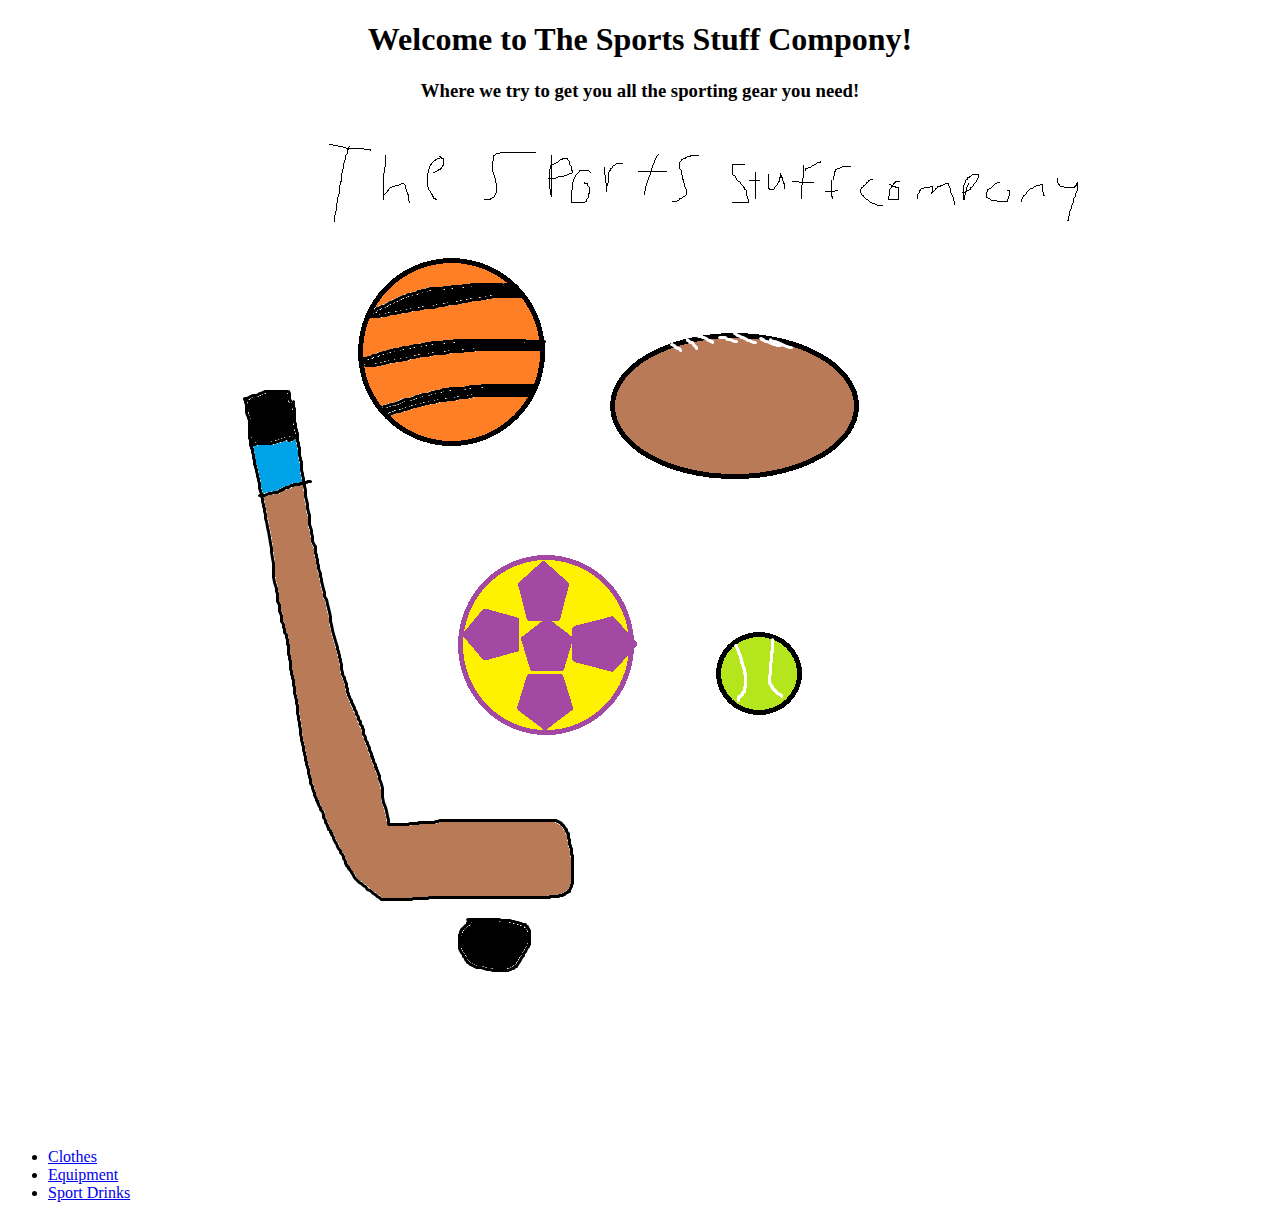
<file: index.html>
<!DOCTYPE html>

<html>

    <head>

        <title>
            The Sports Stuff Compony 
        </title>

        <link rel="stylesheet" href="styles.css">

    </head>

    <body>
        
        <h1 class="head">
             Welcome to The Sports Stuff Compony!
        </h1>

        <h3 class="head">
             Where we try to get you all the sporting gear you need!
        </h3>

        <img class=logo src="Images/storelogo.png" alt="">

        <ul calss="nav">

            <li> 
                <a href="Clothes.html">Clothes</a>

            </li>

            <li>

                <a href="Equipment.html">Equipment</a>

            </li>

            <li>
                
                <a href="SportDrinks.html">Sport Drinks</a>
               
            </li>

        </ul>





























    </body>

</html>
</file>
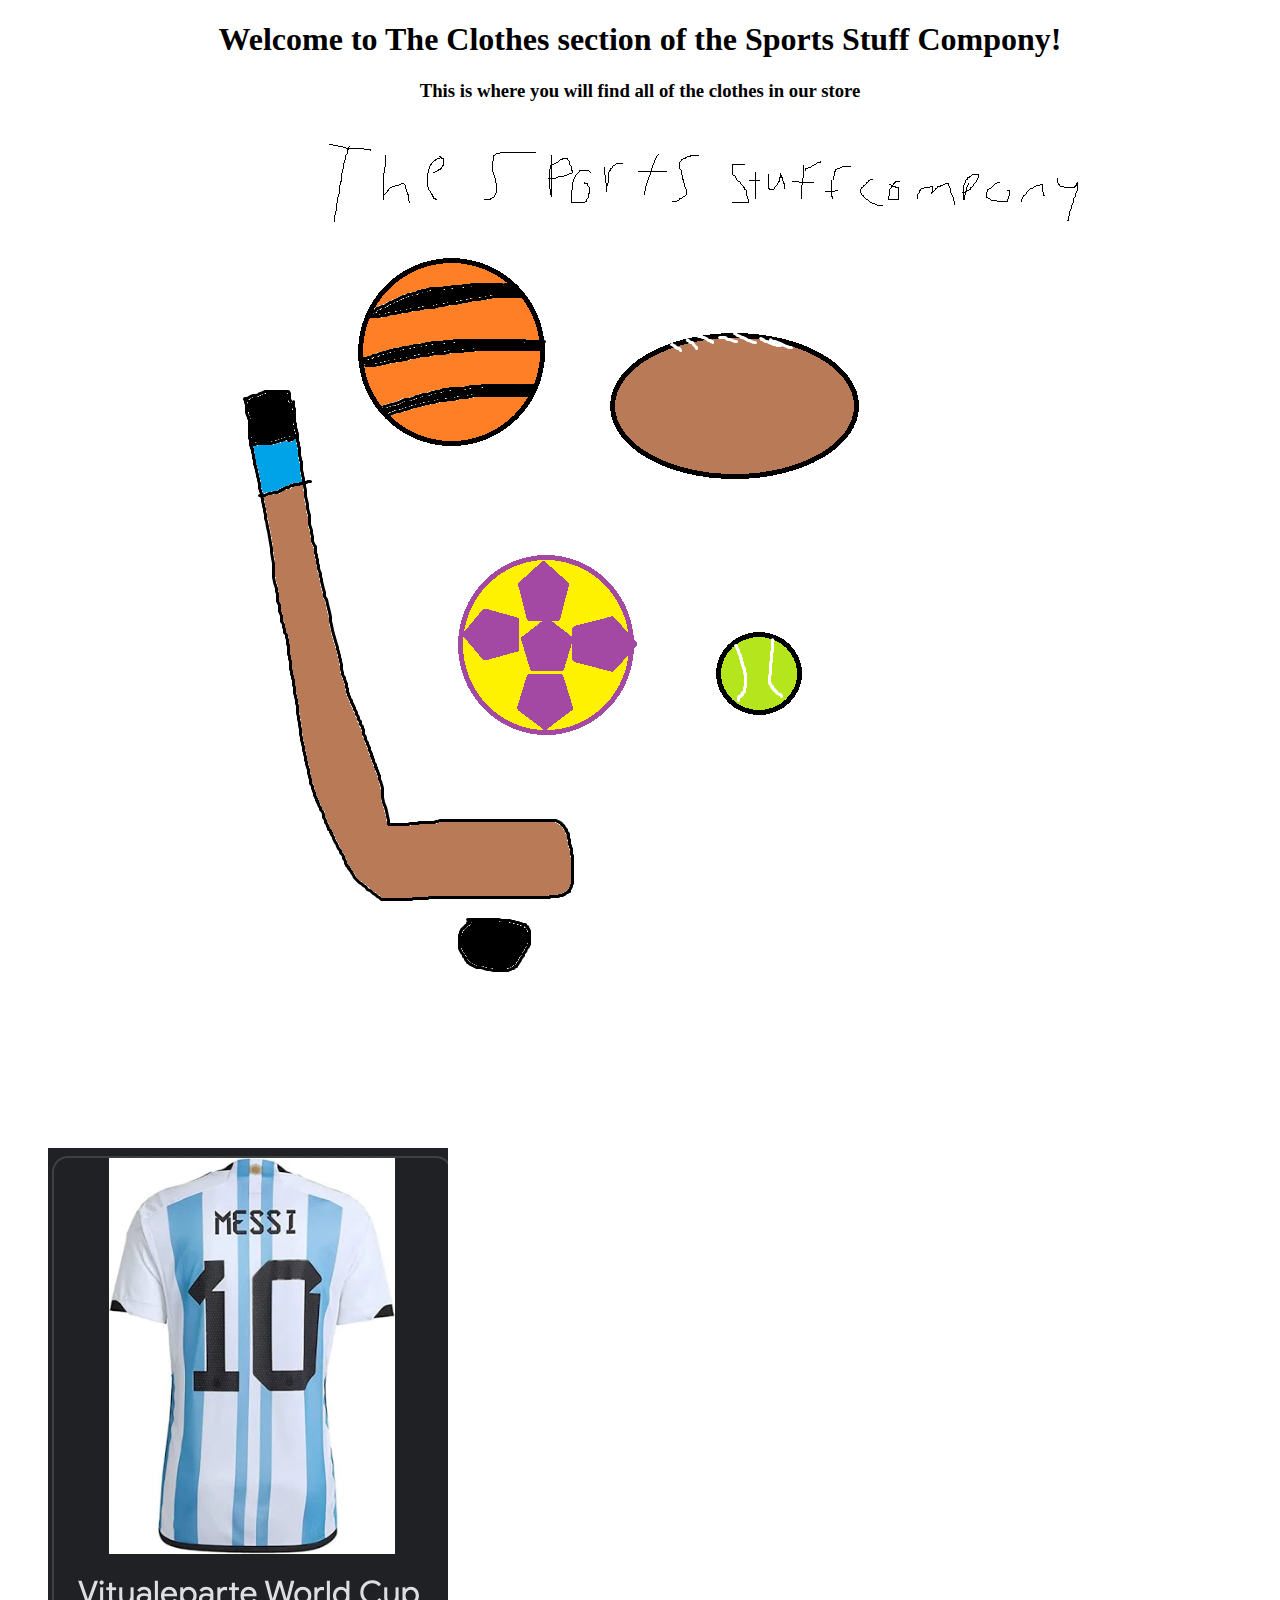
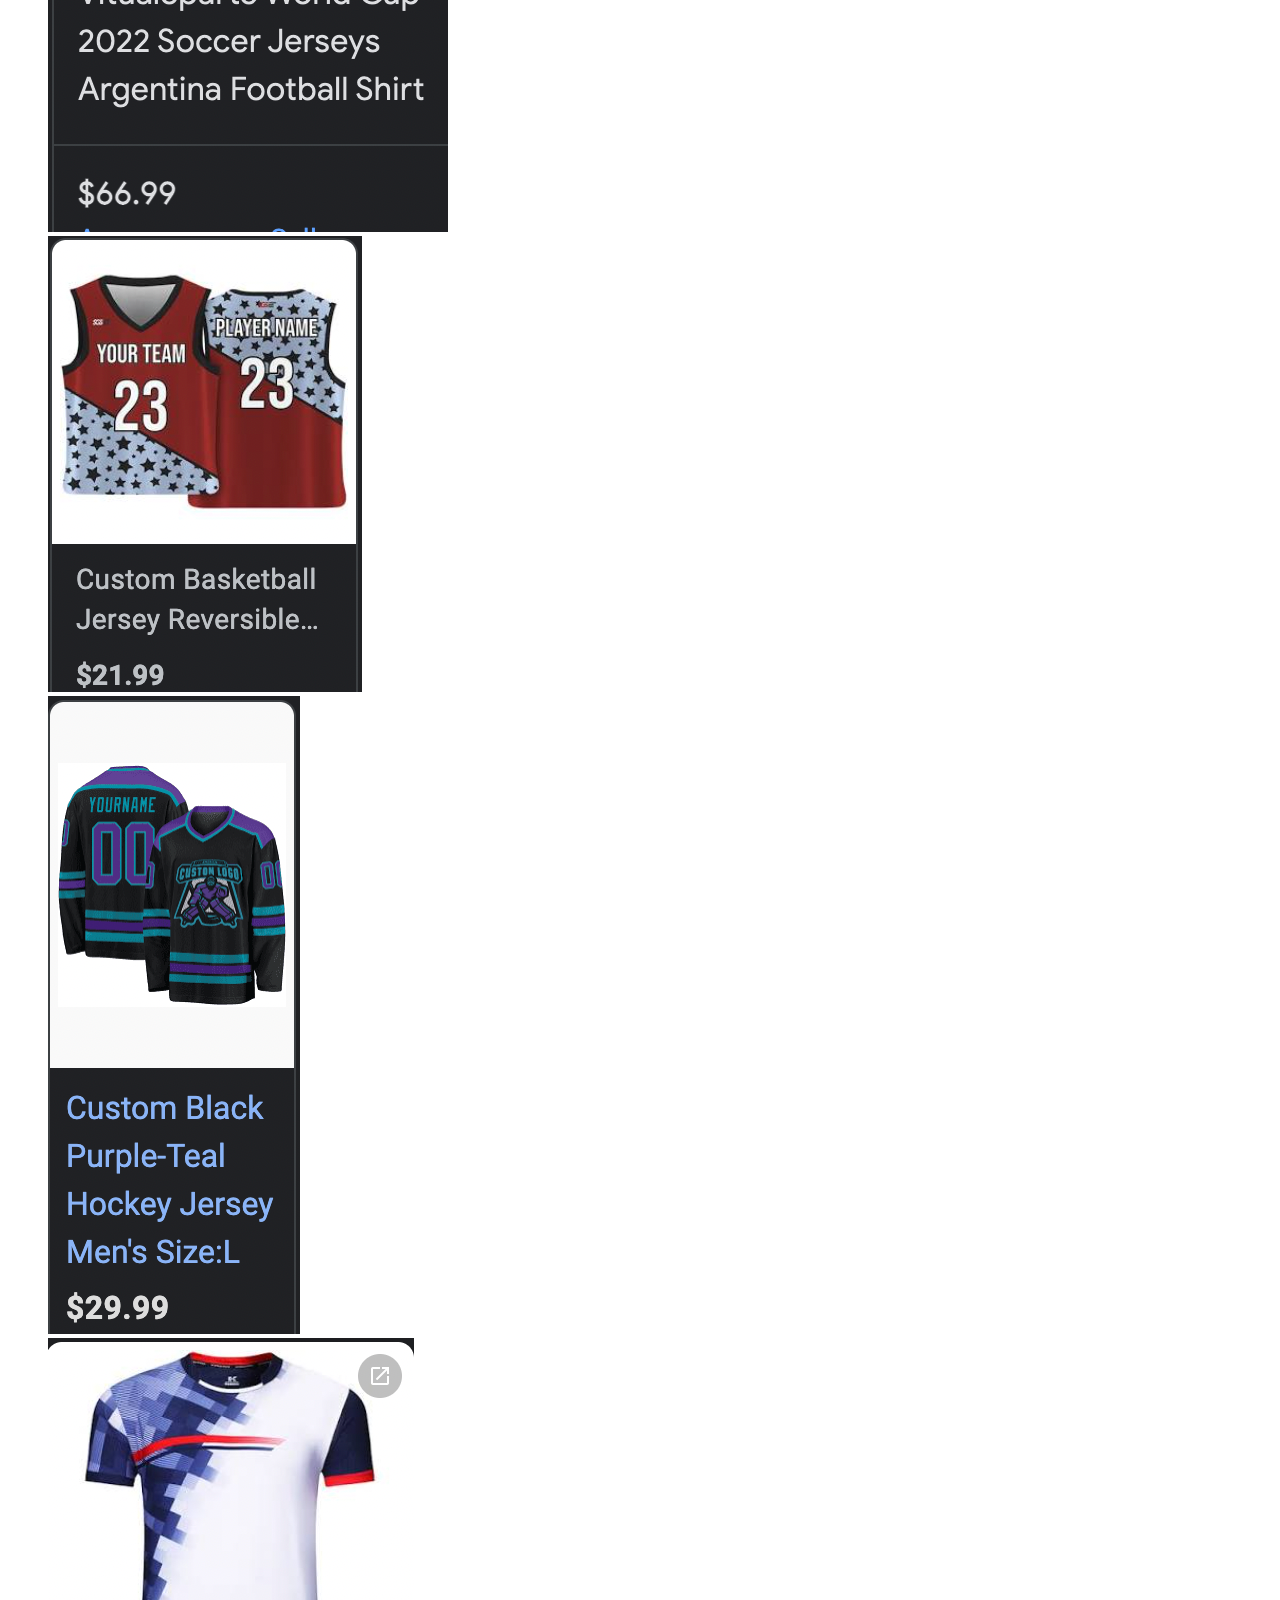
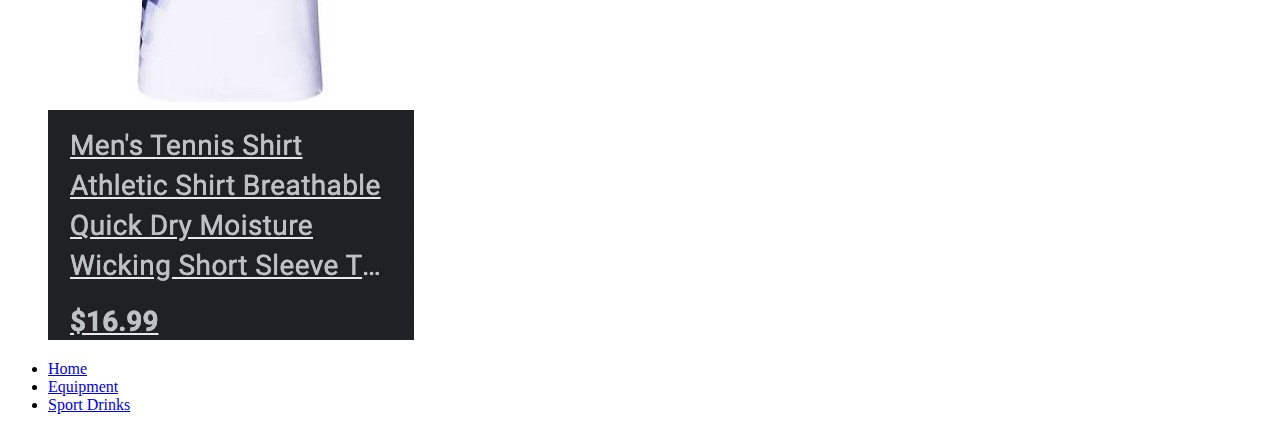
<file: Clothes.html>
<!DOCTYPE html>

<html>

    <head>

        <title>
            The Sports Stuff Compony 
        </title>

        <link rel="stylesheet" href="styles.css">

    </head>

    <body>
        
        <h1 class="head">
             Welcome to The Clothes section of the Sports Stuff Compony!
        </h1>

        <h3 class="head">
             This is where you will find all of the clothes in our store 
        </h3>

        <img class=logo src="Images/storelogo.png" alt="">

        <dl calss="shop">

            <dd>
                <img src="Images/Screen Shot 2022-12-11 at 9.23.54 PM.png" alt="">
            </dd>

            <dd>
               <img src="Images/Screen Shot 2022-12-11 at 9.28.12 PM.png" alt="">
            </dd>

            <dd>
                <img src="Images/Screen Shot 2022-12-11 at 9.29.16 PM.png" alt="">
            </dd>

            <dd>
                <img src="Images/Screen Shot 2022-12-11 at 9.30.08 PM.png" alt="">
            </dd>

        </dl>

        <ul calss="nav">

            <li> 
                <a href="index.html">Home</a>

            </li>

            <li>

                <a href="Equipment.html">Equipment</a>

            </li>

            <li>
                
                <a href="SportDrinks.html">Sport Drinks</a>
               
            </li>

        </ul>





























    </body>

</html>
</file>
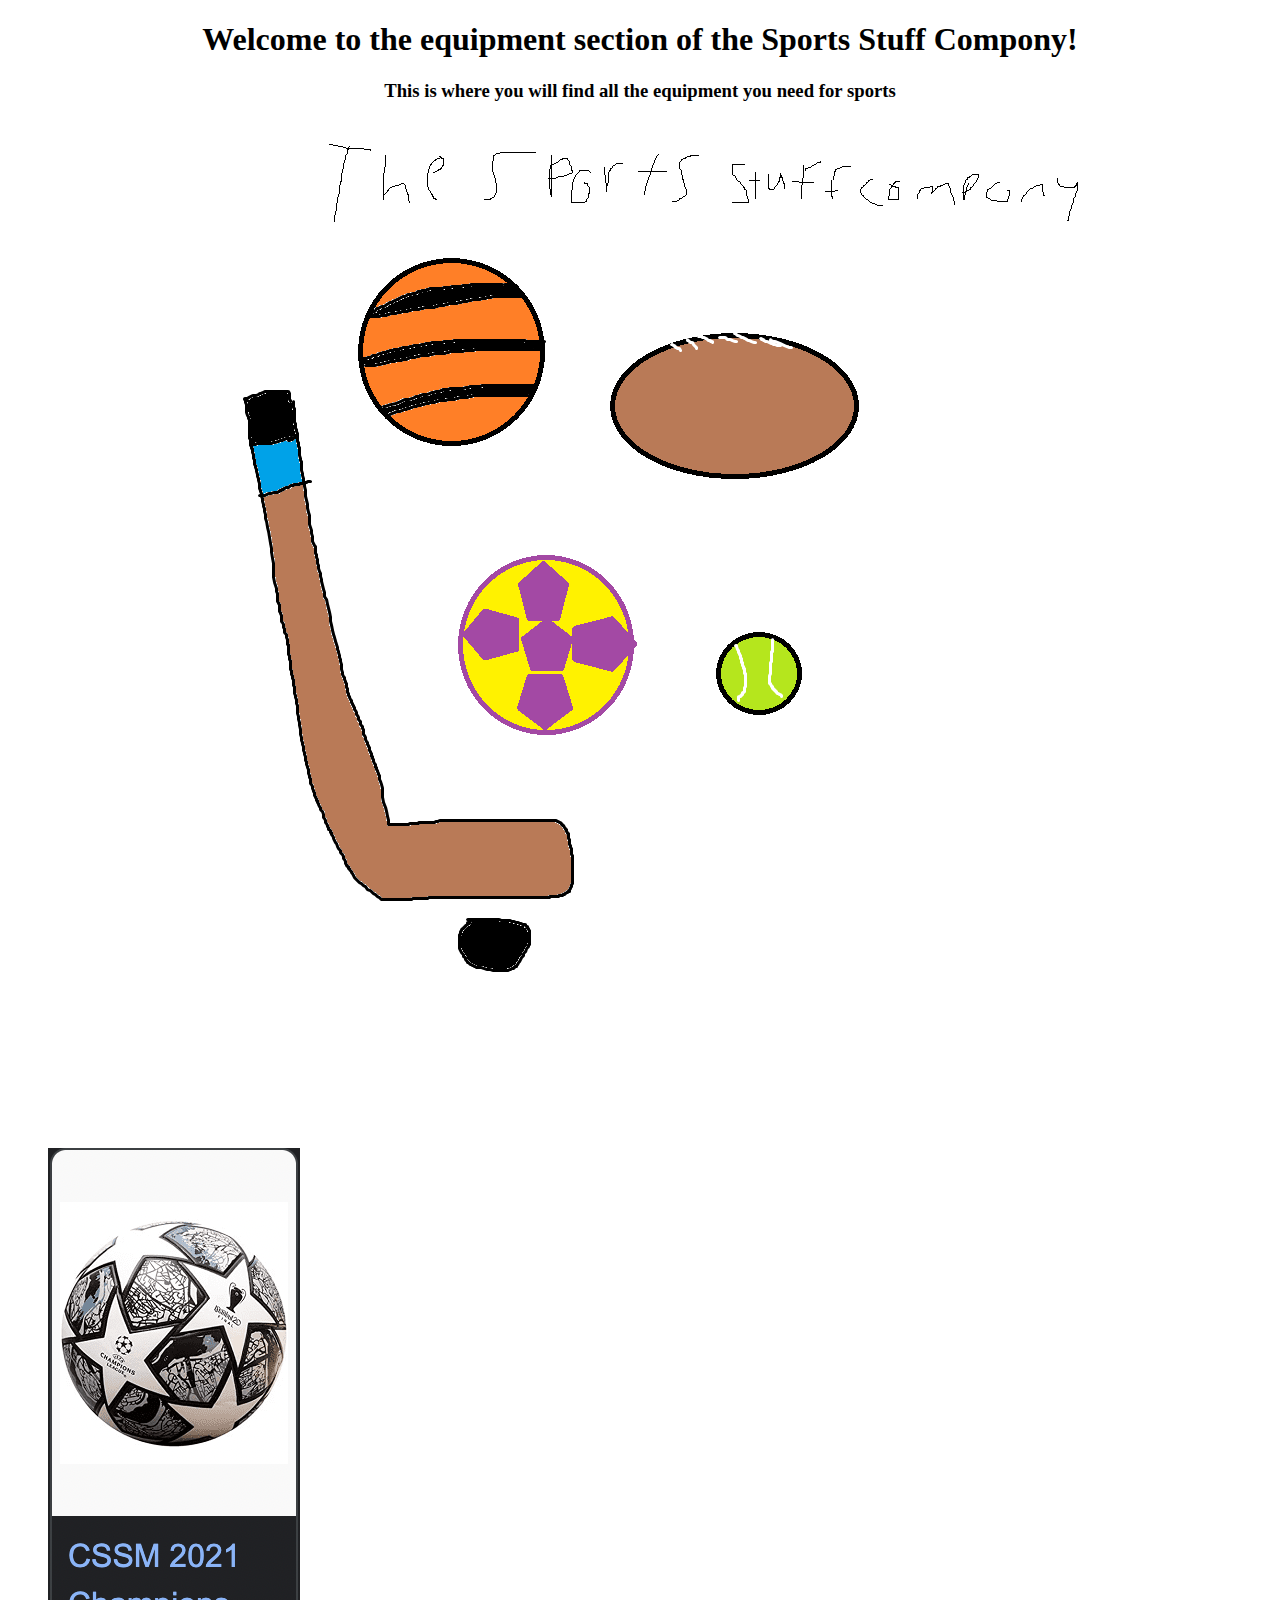
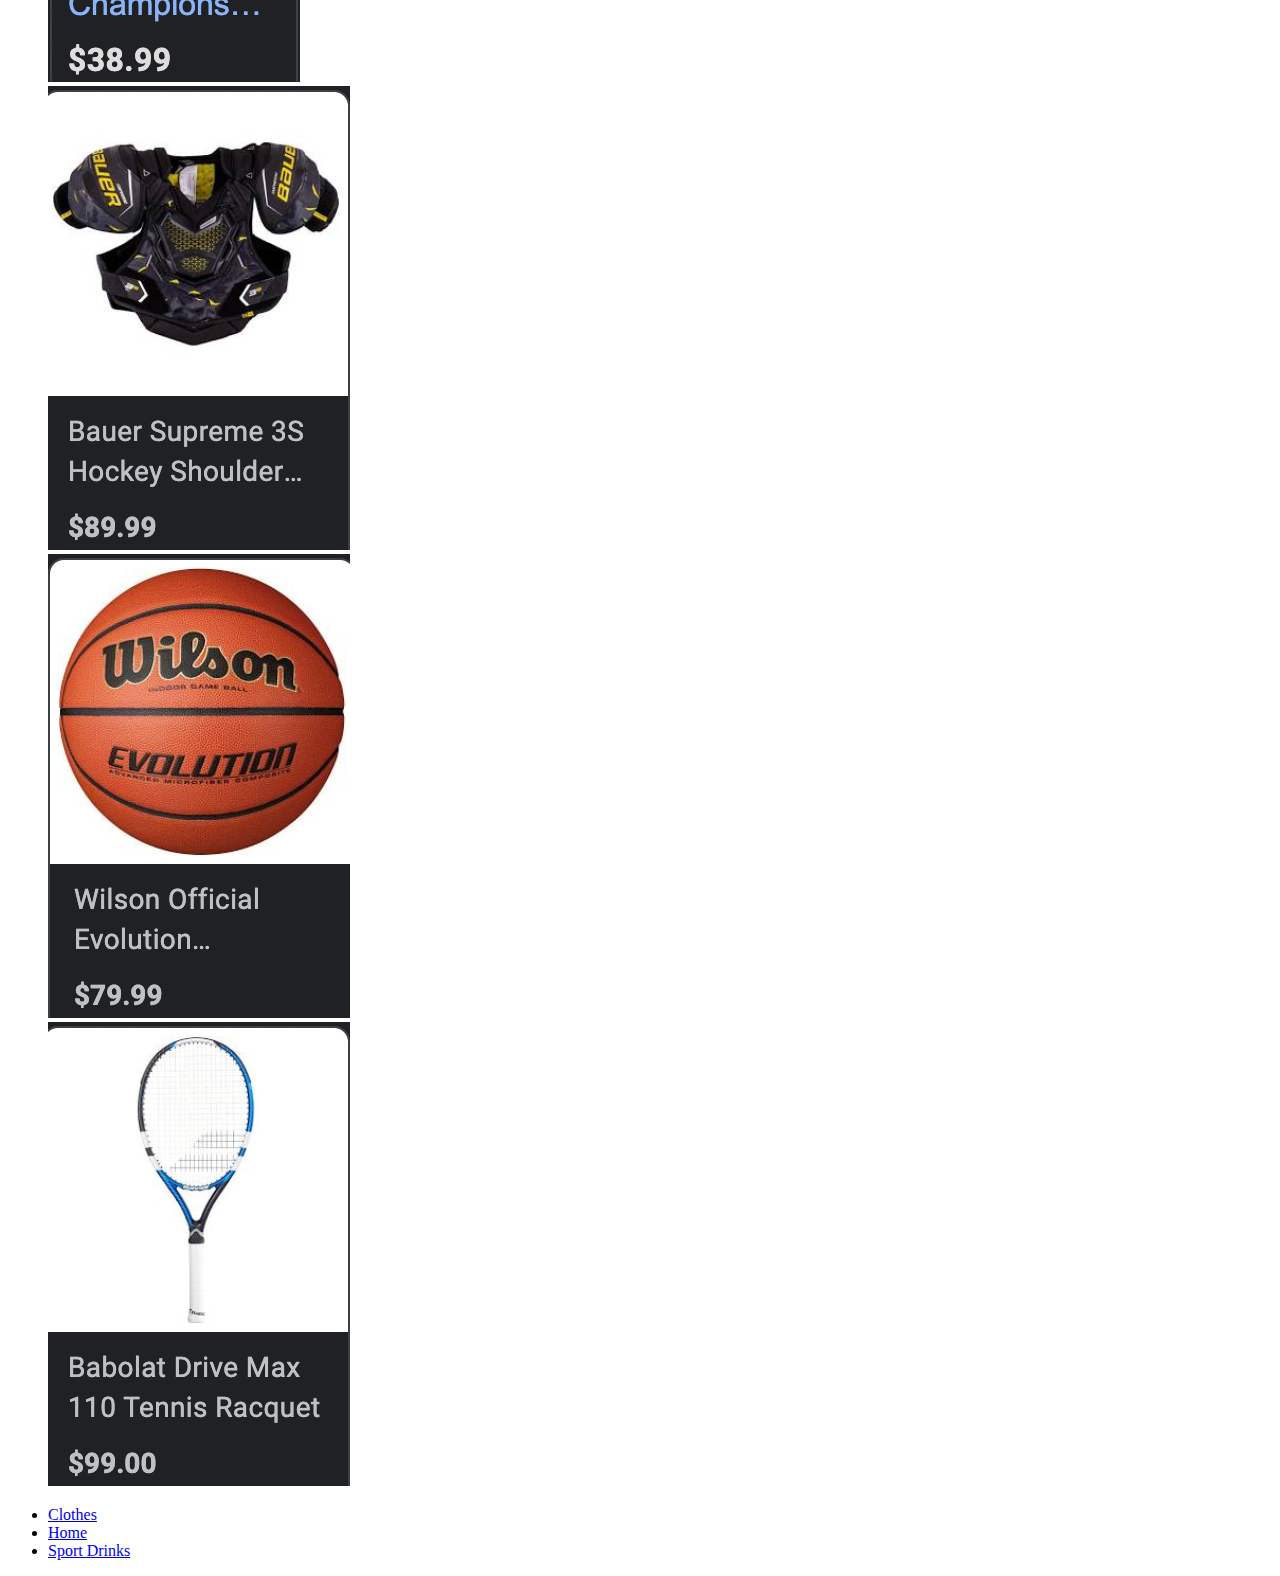
<file: Equipment.html>
<!DOCTYPE html>

<html>

    <head>

        <title>
            The Sports Stuff Compony 
        </title>

        <link rel="stylesheet" href="styles.css">

    </head>

    <body>
        
        <h1 class="head">
           Welcome to the equipment section of the Sports Stuff Compony! 
        </h1>

        <h3 class="head">
             This is where you will find all the equipment you need for sports 
        </h3>

        <img class=logo src="Images/storelogo.png" alt="">

        <dl calss="shop">

            <dd>
               <img src="Images/Screen Shot 2022-12-11 at 9.35.04 PM.png" alt="">
            </dd>

            <dd>
                <img src="Images/Screen Shot 2022-12-11 at 9.36.05 PM.png" alt="">
            </dd>

            <dd>
                <img src="Images/Screen Shot 2022-12-11 at 9.37.12 PM.png" alt="">
            </dd>

            <dd>
                <img src="Images/Screen Shot 2022-12-11 at 9.37.47 PM.png" alt="">
            </dd>

        </dl>

        <ul calss="nav">

            <li> 
                <a href="Clothes.html">Clothes</a>

            </li>

            <li>

                <a href="index.html">Home</a>

            </li>

            <li>
                
                <a href="SportDrinks.html">Sport Drinks</a>
               
            </li>

        </ul>



























    </body>

</html>
</file>
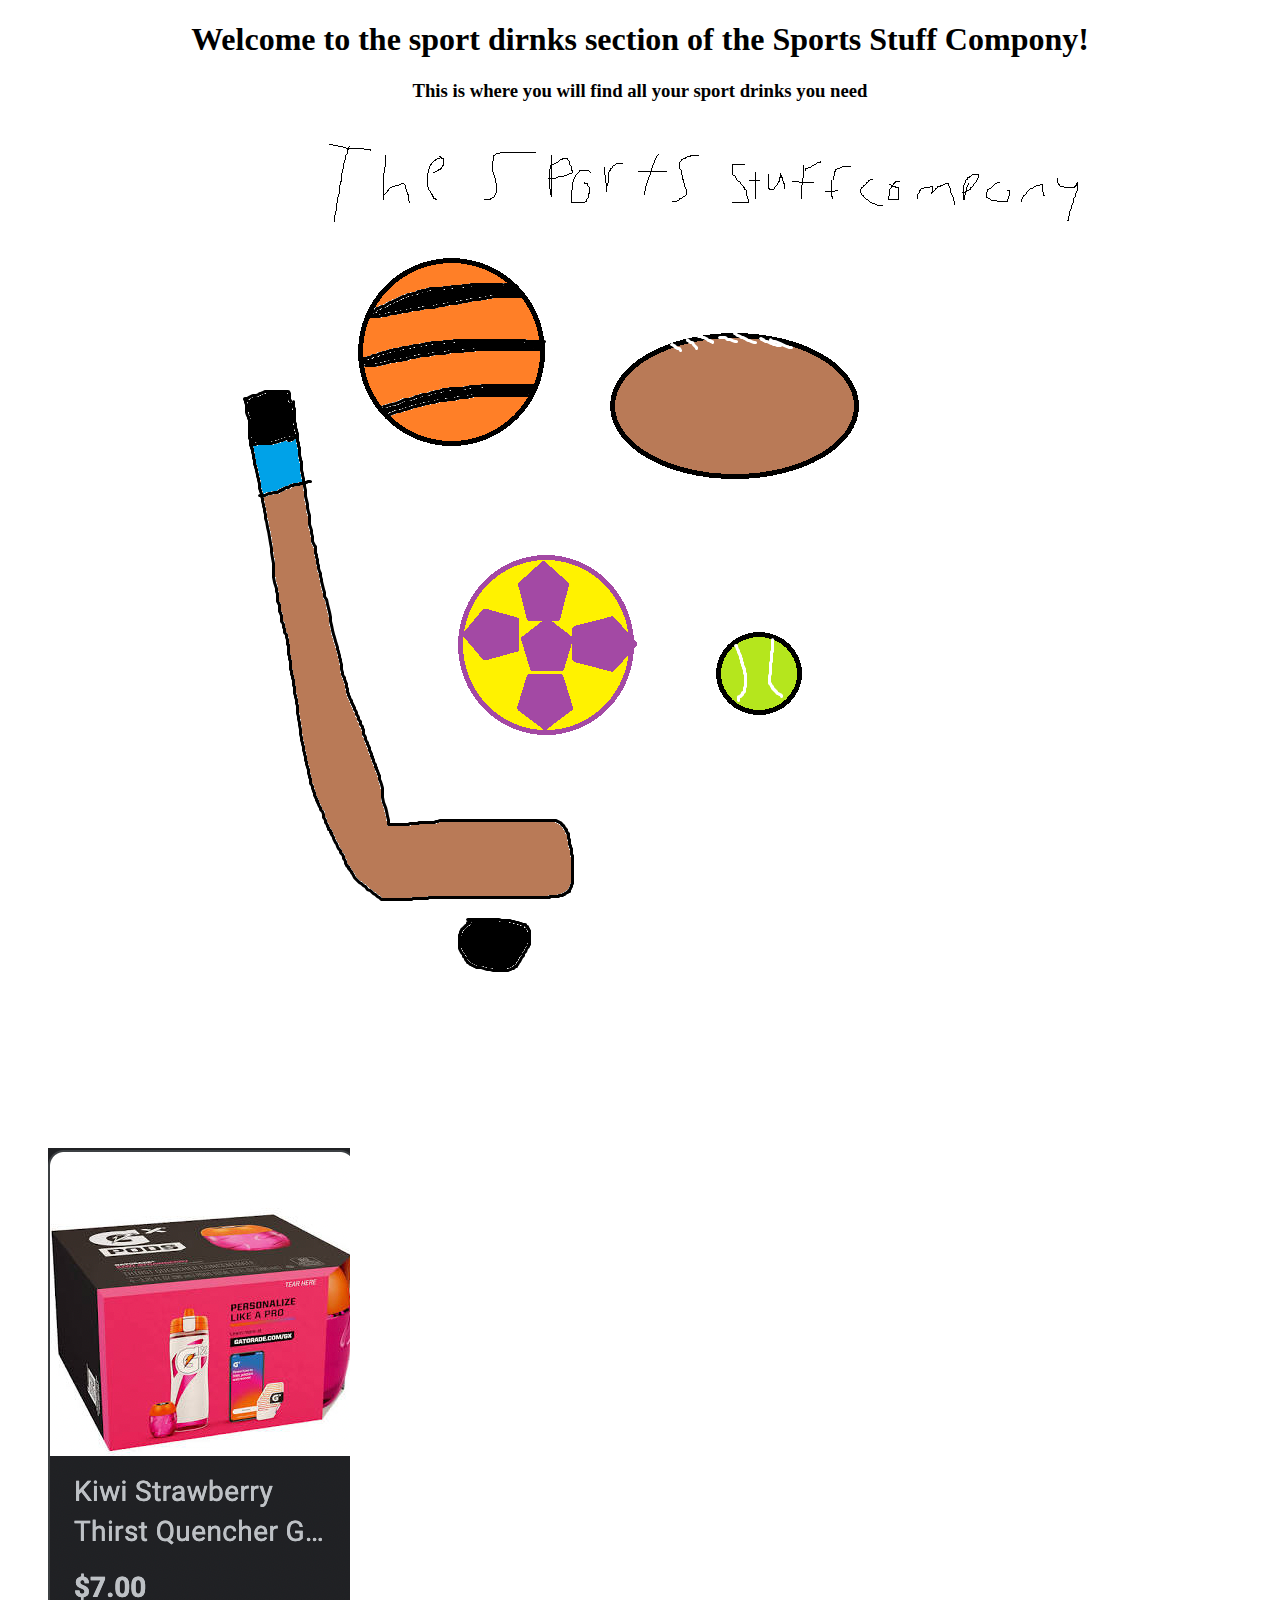
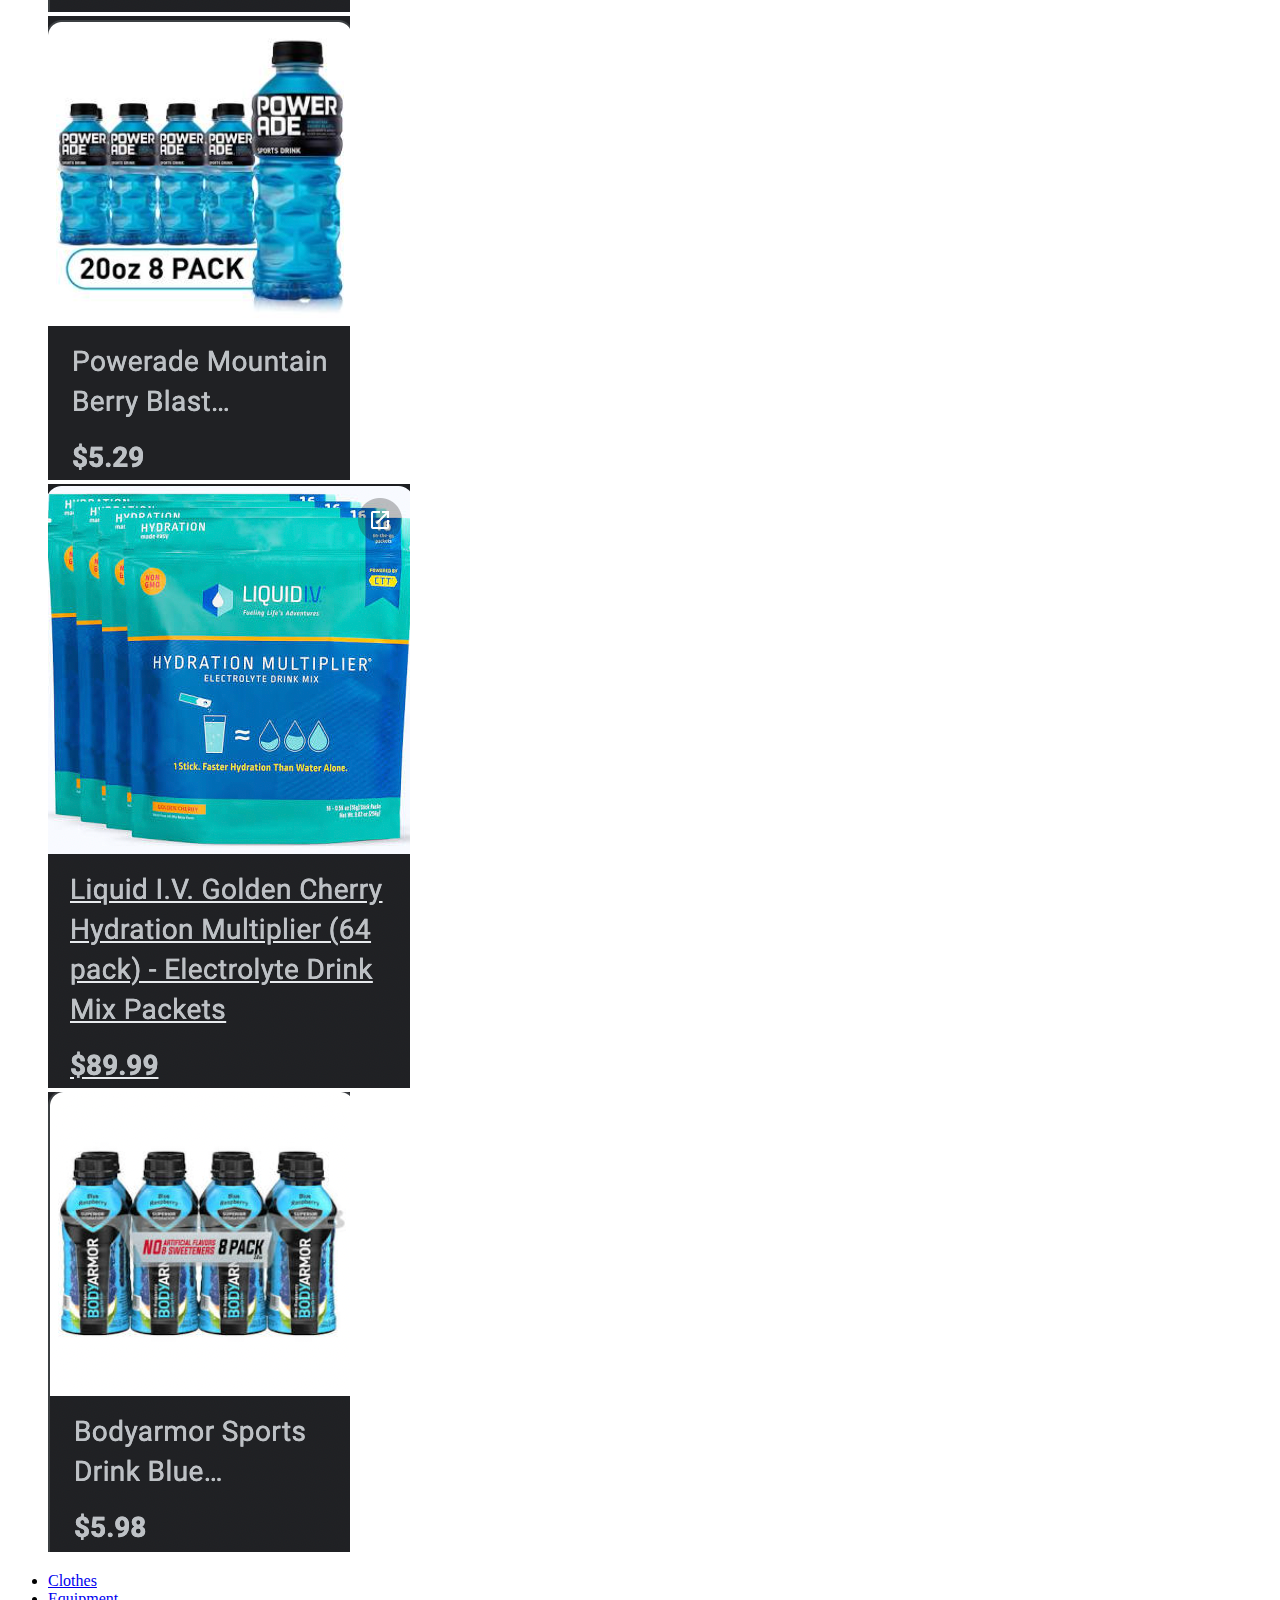
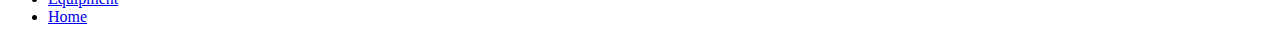
<file: SportDrinks.html>
<!DOCTYPE html>

<html>

    <head>

        <title>
            The Sports Stuff Compony 
        </title>

        <link rel="stylesheet" href="styles.css">

    </head>

    <body>
        
        <h1 class="head">
            Welcome to the sport dirnks section of the Sports Stuff Compony!

        <h3 class="head">
             This is where you will find all your sport drinks you need 
        </h3>

        <img class=logo src="Images/storelogo.png" alt="">

        <dl calss="shop">

            <dd>
                <img src="Images/Screen Shot 2022-12-11 at 9.38.58 PM.png" alt="">
            </dd>
            
            <dd>
                <img src="Images/Screen Shot 2022-12-11 at 9.39.53 PM.png" alt="">
            </dd>

            <dd>
                <img src="Images/Screen Shot 2022-12-11 at 9.40.42 PM.png" alt="">
            </dd>

            <dd>
                <img src="Images/Screen Shot 2022-12-11 at 9.41.54 PM.png" alt="">
            </dd>

        </dl>

        <ul calss="nav">

            <li> 
                <a href="Clothes.html">Clothes</a>

            </li>

            <li>

                <a href="Equipment.html">Equipment</a>

            </li>

            <li>
                
                <a href="index.html">Home</a>
               
            </li>

        </ul>





























    </body>

</html>
</file>
<file: styles.css>
.logo{
margin-right: 93%;
}

img{
    margin: auto;
} 

.head{
    text-align: center;
}
</file>
